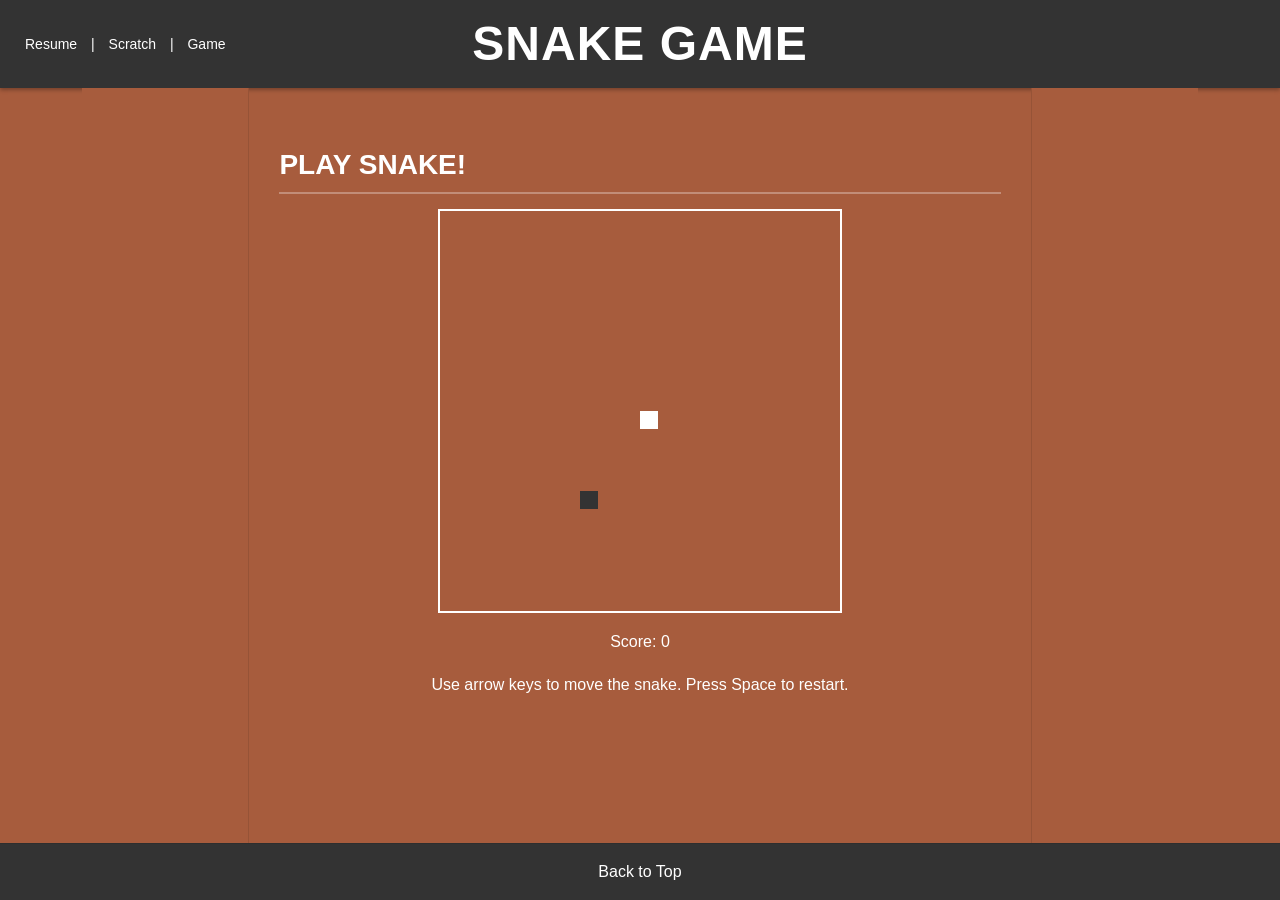
<file: game.html>
<!DOCTYPE html>
<html lang="en">
<head>
    <meta charset="UTF-8">
    <meta name="viewport" content="width=device-width, initial-scale=1.0">
    <title>Game</title>
    <link rel="stylesheet" href="css/styles.css" />
    <link rel="stylesheet" href="css/scratch_game_styling.css" />
</head>
<body class="scratch-page">
    <header id="top">
        <div class="header-left">
            <a href="index.html">Resume</a>
            <span>|</span>
            <a href="scratch.html">Scratch</a>
            <span>|</span>
            <a href="game.html">Game</a>
        </div>
        <div class="header-center">
            <h1>Snake Game</h1>
        </div>
    </header>
    
    <div class="container">
        <div class="left"></div>
        
        <div class="body">
            <h2>Play Snake!</h2>
            <canvas id="gameCanvas" width="400" height="400" tabindex="0" style="border: 2px solid white; display: block; margin: 0 auto; outline: none;"></canvas>
            <p style="text-align: center;">Score: <span id="score">0</span></p>
            <p style="text-align: center;">Use arrow keys to move the snake. Press Space to restart.</p>
        </div>
        
        <div class="right"></div>
    </div>

    <footer>
        <a href="#top">Back to Top</a>
    </footer>

    <script>
        const canvas = document.getElementById('gameCanvas');
        const ctx = canvas.getContext('2d');
        const scoreElement = document.getElementById('score');

        const gridSize = 20;
        const tileCount = canvas.width / gridSize;

        let snake = [
            {x: 10, y: 10}
        ];
        let food = {};
        let dx = 0;
        let dy = 0;
        let score = 0;
        let gameRunning = true;

        function randomTile() {
            return Math.floor(Math.random() * tileCount);
        }

        function generateFood() {
            food = {
                x: randomTile(),
                y: randomTile()
            };
        }

        function draw() {
            // Clear canvas
            ctx.fillStyle = 'rgb(167, 92, 61)'; // Match background
            ctx.fillRect(0, 0, canvas.width, canvas.height);

            // Draw snake
            ctx.fillStyle = 'white';
            for (let segment of snake) {
                ctx.fillRect(segment.x * gridSize, segment.y * gridSize, gridSize - 2, gridSize - 2);
            }

            // Draw food
            ctx.fillStyle = '#333';
            ctx.fillRect(food.x * gridSize, food.y * gridSize, gridSize - 2, gridSize - 2);
        }

        function update() {
            if (!gameRunning) return;
            if (dx === 0 && dy === 0) return; // wait for first keypress

            const head = {x: snake[0].x + dx, y: snake[0].y + dy};

            // Check wall collision
            if (head.x < 0 || head.x >= tileCount || head.y < 0 || head.y >= tileCount) {
                gameRunning = false;
                return;
            }

            // Check self collision
            for (let segment of snake) {
                if (head.x === segment.x && head.y === segment.y) {
                    gameRunning = false;
                    return;
                }
            }

            snake.unshift(head);

            // Check food collision
            if (head.x === food.x && head.y === food.y) {
                score++;
                scoreElement.textContent = score;
                generateFood();
            } else {
                snake.pop();
            }
        }

        function gameLoop() {
            update();
            draw();
        }

        function changeDirection(event) {
            const LEFT_KEY = 37;
            const UP_KEY = 38;
            const RIGHT_KEY = 39;
            const DOWN_KEY = 40;
            const SPACE_KEY = 32;

            const keyPressed = event.keyCode;

            if ([LEFT_KEY, UP_KEY, RIGHT_KEY, DOWN_KEY, SPACE_KEY].includes(keyPressed)) {
                event.preventDefault();
            }

            const goingUp = dy === -1;
            const goingDown = dy === 1;
            const goingRight = dx === 1;
            const goingLeft = dx === -1;

            if (keyPressed === LEFT_KEY && !goingRight) {
                dx = -1;
                dy = 0;
            }
            if (keyPressed === UP_KEY && !goingDown) {
                dx = 0;
                dy = -1;
            }
            if (keyPressed === RIGHT_KEY && !goingLeft) {
                dx = 1;
                dy = 0;
            }
            if (keyPressed === DOWN_KEY && !goingUp) {
                dx = 0;
                dy = 1;
            }
            if (keyPressed === SPACE_KEY) {
                resetGame();
            }
        }

        function resetGame() {
            snake = [{x: 10, y: 10}];
            dx = 0;
            dy = 0;
            score = 0;
            scoreElement.textContent = score;
            gameRunning = true;
            generateFood();
        }

        document.addEventListener('keydown', changeDirection);

        // Initialize
        generateFood();
        canvas.focus();
        setInterval(gameLoop, 100);
    </script>
</body>
</html>
</file>
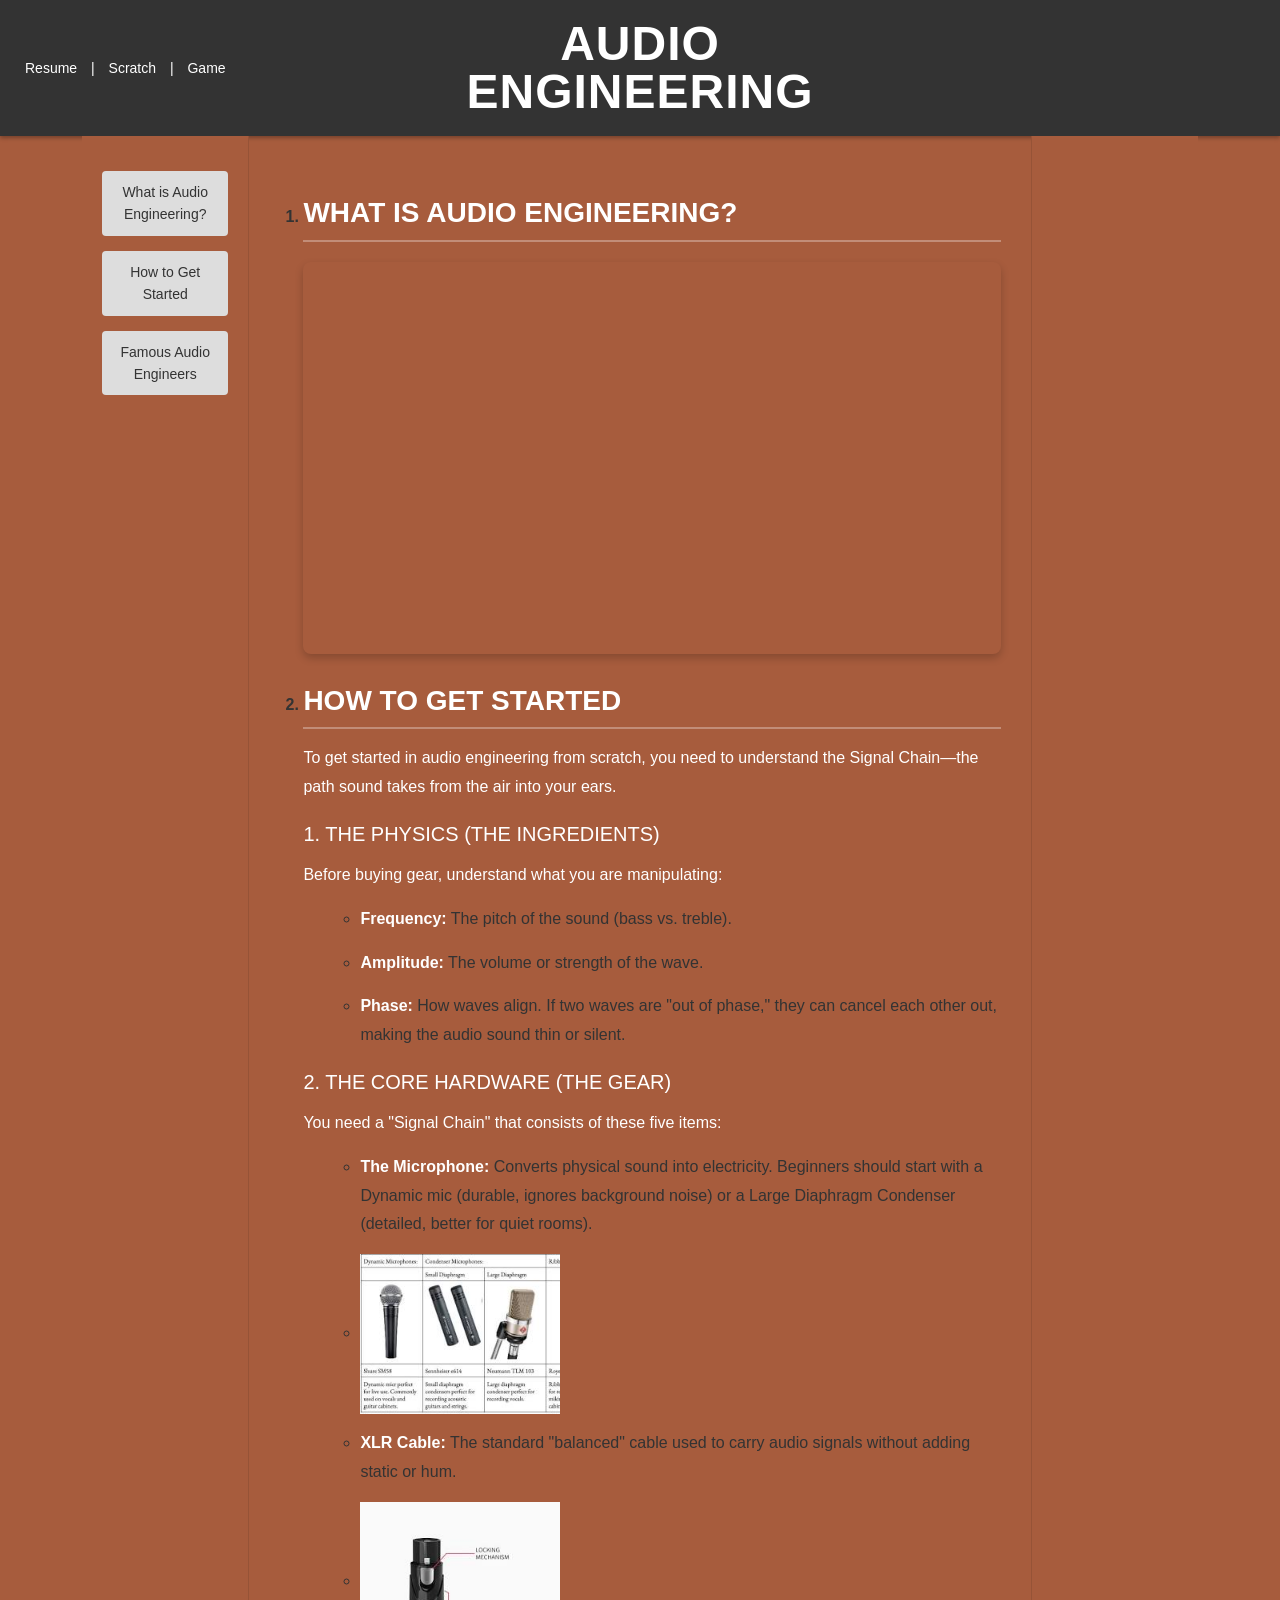
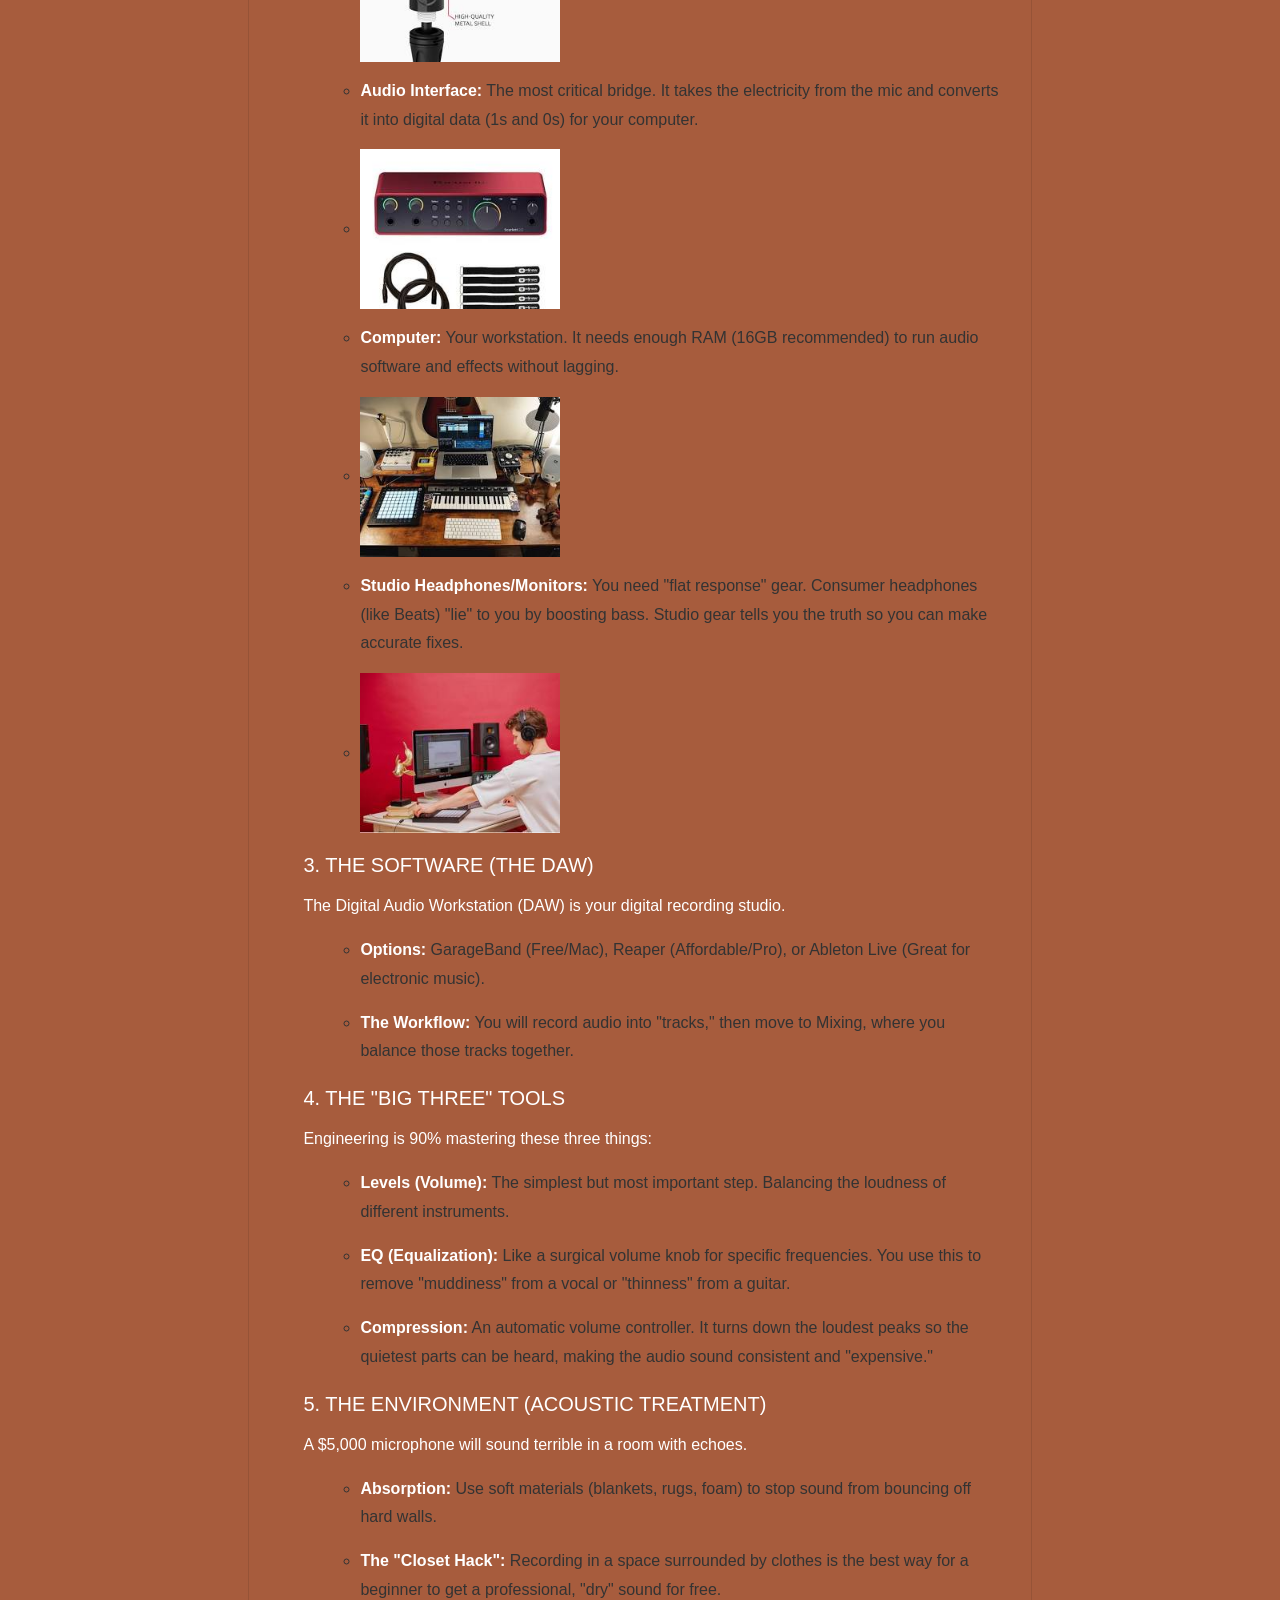
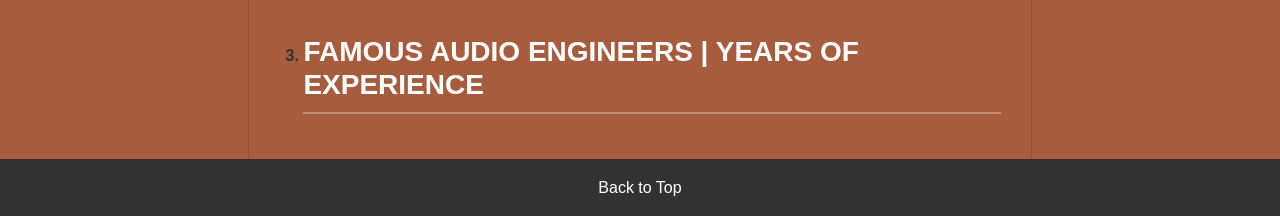
<file: scratch.html>
<!DOCTYPE html>
<html lang="en">
<head>
    <meta charset="UTF-8">
    <meta name="viewport" content="width=device-width, initial-scale=1.0">
    <title>Audio Engineering</title>
    <link rel="stylesheet" href="css/styles.css" />
    <link rel="stylesheet" href="css/scratch_game_styling.css" />
</head>
<body class="scratch-page">
    <header id="top">
        <div class="header-left">
            <a href="index.html">Resume</a>
            <span>|</span>
            <a href="scratch.html">Scratch</a>
            <span>|</span>
            <a href="game.html">Game</a>
        </div>
        <div class="header-center">
            <h1>Audio Engineering</h1>
        </div>
    </header>
    
    <div class="container">
        <div class="left">
            <a href="#section1">What is Audio Engineering?</a>
            <a href="#section2">How to Get Started</a>
            <a href="#section3">Famous Audio Engineers</a>
        </div>
        
        <div class="body">
            <ol>
                <li>
                    <h2 id="section1">What is Audio Engineering?</h2>
                    <div class="video-container">
                        <iframe src="https://www.youtube.com/embed/S9WnYUUBl84" allow="accelerometer; autoplay; clipboard-write; encrypted-media; gyroscope; picture-in-picture; web-share" allowfullscreen></iframe>
                    </div>
                </li>
                <li>
                    <h2 id="section2">How to Get Started</h2>
                    <p>To get started in audio engineering from scratch, you need to understand the Signal Chain—the path sound takes from the air into your ears.</p>
                    
                    <h3>1. The Physics (The Ingredients)</h3>
                    <p>Before buying gear, understand what you are manipulating:</p>
                    <ul>
                        <li><strong>Frequency:</strong> The pitch of the sound (bass vs. treble).</li>
                        <li><strong>Amplitude:</strong> The volume or strength of the wave.</li>
                        <li><strong>Phase:</strong> How waves align. If two waves are "out of phase," they can cancel each other out, making the audio sound thin or silent.</li>
                    </ul>
                    
                    <h3>2. The Core Hardware (The Gear)</h3>
                    <p>You need a "Signal Chain" that consists of these five items:</p>
                    <ul>
                        <li><strong>The Microphone:</strong> Converts physical sound into electricity. Beginners should start with a Dynamic mic (durable, ignores background noise) or a Large Diaphragm Condenser (detailed, better for quiet rooms).</li>
                        <li><img src="assets/img/Microphone.jpeg" alt="Microphone" style="width: 200px; height: auto;"></li>
                        <li><strong>XLR Cable:</strong> The standard "balanced" cable used to carry audio signals without adding static or hum.</li>
                        <li><img src="assets/img/XLR_cable.jpeg" alt="XLR Cable" style="width: 200px; height: auto;"></li>
                        <li><strong>Audio Interface:</strong> The most critical bridge. It takes the electricity from the mic and converts it into digital data (1s and 0s) for your computer.</li>
                        <li><img src="assets/img/audio_interface.jpeg" alt="Audio Interface" style="width: 200px; height: auto;"></li>
                        <li><strong>Computer:</strong> Your workstation. It needs enough RAM (16GB recommended) to run audio software and effects without lagging.</li>
                        <li><img src="assets/img/computer.jpeg" alt="Computer" style="width: 200px; height: auto;"></li>
                        <li><strong>Studio Headphones/Monitors:</strong> You need "flat response" gear. Consumer headphones (like Beats) "lie" to you by boosting bass. Studio gear tells you the truth so you can make accurate fixes.</li>
                        <li><img src="assets/img/headphones.jpeg" alt="Studio Headphones" style="width: 200px; height: auto;"></li>
                    </ul>
                    
                    <h3>3. The Software (The DAW)</h3>
                    <p>The Digital Audio Workstation (DAW) is your digital recording studio.</p>
                    <ul>
                        <li><strong>Options:</strong> GarageBand (Free/Mac), Reaper (Affordable/Pro), or Ableton Live (Great for electronic music).</li>
                        <li><strong>The Workflow:</strong> You will record audio into "tracks," then move to Mixing, where you balance those tracks together.</li>
                    </ul>
                    
                    <h3>4. The "Big Three" Tools</h3>
                    <p>Engineering is 90% mastering these three things:</p>
                    <ul>
                        <li><strong>Levels (Volume):</strong> The simplest but most important step. Balancing the loudness of different instruments.</li>
                        <li><strong>EQ (Equalization):</strong> Like a surgical volume knob for specific frequencies. You use this to remove "muddiness" from a vocal or "thinness" from a guitar.</li>
                        <li><strong>Compression:</strong> An automatic volume controller. It turns down the loudest peaks so the quietest parts can be heard, making the audio sound consistent and "expensive."</li>
                    </ul>
                    
                    <h3>5. The Environment (Acoustic Treatment)</h3>
                    <p>A $5,000 microphone will sound terrible in a room with echoes.</p>
                    <ul>
                        <li><strong>Absorption:</strong> Use soft materials (blankets, rugs, foam) to stop sound from bouncing off hard walls.</li>
                        <li><strong>The "Closet Hack":</strong> Recording in a space surrounded by clothes is the best way for a beginner to get a professional, "dry" sound for free.</li>
                    </ul>
                </li>
                <li>
                    <h2 id="section3">Famous Audio Engineers | Years of Experience</h2>
<div class='tableauPlaceholder' id='viz1776118799468' style='position: relative'><noscript><a href='#'><img alt='Famous Audio Engineers | Years of Experience ' src='https:&#47;&#47;public.tableau.com&#47;static&#47;images&#47;Fa&#47;FamousAudioEngineersYearsofExperience&#47;Sheet1&#47;1_rss.png' style='border: none' /></a></noscript><object class='tableauViz'  style='display:none;'><param name='host_url' value='https%3A%2F%2Fpublic.tableau.com%2F' /> <param name='embed_code_version' value='3' /> <param name='site_root' value='' /><param name='name' value='FamousAudioEngineersYearsofExperience&#47;Sheet1' /><param name='tabs' value='no' /><param name='toolbar' value='yes' /><param name='static_image' value='https:&#47;&#47;public.tableau.com&#47;static&#47;images&#47;Fa&#47;FamousAudioEngineersYearsofExperience&#47;Sheet1&#47;1.png' /> <param name='animate_transition' value='yes' /><param name='display_static_image' value='yes' /><param name='display_spinner' value='yes' /><param name='display_overlay' value='yes' /><param name='display_count' value='yes' /><param name='language' value='en-US' /></object></div>                <script type='text/javascript'>                    var divElement = document.getElementById('viz1776118799468');                    var vizElement = divElement.getElementsByTagName('object')[0];                    vizElement.style.width='100%';vizElement.style.height=(divElement.offsetWidth*0.75)+'px';                    var scriptElement = document.createElement('script');                    scriptElement.src = 'https://public.tableau.com/javascripts/api/viz_v1.js';                    vizElement.parentNode.insertBefore(scriptElement, vizElement);                </script>
                </li>
            </ol>
        </div>
        
        <div class="right"></div>
    </div>

    <footer>
        <a href="#top">Back to Top</a>
    </footer>
</body>
</html></content>
</file>
<file: css/scratch_game_styling.css>
/* Scratch and Game page styles */
* {
  font-family: 'Segoe UI', Tahoma, Geneva, Verdana, sans-serif;
}

.scratch-page {
  display: flex;
  flex-direction: column;
  min-height: 100vh;
  margin: 0;
  padding: 0;
  width: 100%;
  background-color: rgb(167, 92, 61);
  color: white;
  font-family: 'Segoe UI', Tahoma, Geneva, Verdana, sans-serif;
  font-size: 16px;
  line-height: 1.6;
}

header {
  background-color: #333;
  color: white;
  padding: 20px;
  display: grid;
  grid-template-columns: 1fr 1fr 1fr;
  align-items: center;
  box-shadow: 0 2px 4px rgba(0, 0, 0, 0.3);
}

.header-left {
  text-align: left;
  white-space: nowrap;
  font-weight: 500;
  font-size: 14px;
}

.header-left a {
  color: white;
  text-decoration: none;
  margin: 0 5px;
  display: inline;
  transition: opacity 0.3s ease;
}

.header-left span {
  color: white;
  margin: 0 5px;
  display: inline;
}

.header-left a:hover {
  text-decoration: underline;
  opacity: 0.8;
}

.header-center {
  text-align: center;
  color: white;
}

header h1 {
  font-size: 48px;
  margin: 0;
  color: white;
  font-weight: 700;
  letter-spacing: 1px;
}

.container {
  display: flex;
  flex: 1;
}

.left {
  width: 15%;
  background-color: rgb(167, 92, 61);
  padding: 20px;
  border-right: 1px solid rgba(0, 0, 0, 0.1);
}

.left a {
  display: block;
  margin: 15px 0;
  text-decoration: none;
  color: #333;
  font-size: 14px;
  padding: 10px;
  background-color: #ddd;
  border-radius: 4px;
  text-align: center;
  transition: background-color 0.3s ease;
  font-weight: 500;
}

.left a:hover {
  background-color: #bbb;
}

.body {
  width: 70%;
  padding: 30px;
  color: white;
  overflow-y: auto;
}

.body h2 {
  font-size: 28px;
  margin: 30px 0 15px 0;
  color: white;
  font-weight: 700;
  border-bottom: 2px solid rgba(255, 255, 255, 0.3);
  padding-bottom: 10px;
}

.body h3 {
  font-size: 20px;
  margin: 20px 0 10px 0;
  color: white;
  font-weight: 500;
}

.body p {
  font-size: 16px;
  margin: 15px 0;
  line-height: 1.8;
  color: white;
}

.body ul {
  margin: 15px 0 15px 25px;
  line-height: 1.8;
}

.body ul li {
  margin: 8px 0;
  font-size: 16px;
  color: white;
}

.body strong,
.body em {
  color: white;
}

.video-container {
  margin-top: 20px;
  margin-bottom: 30px;
  position: relative;
  padding-bottom: 56.25%;
  height: 0;
  overflow: hidden;
  border-radius: 8px;
  box-shadow: 0 4px 8px rgba(0, 0, 0, 0.2);
}

.video-container iframe {
  position: absolute;
  top: 0;
  left: 0;
  width: 100%;
  height: 100%;
  border: none;
}

.body ol {
  font-size: 16px;
  margin: 0;
  padding-left: 1.5rem;
  line-height: 1.8;
}

.body ol li {
  margin: 15px 0;
  font-weight: 500;
  color: #333;
}

.body ol li::marker {
  font-size: 16px;
  font-family: inherit;
  font-weight: 600;
  color: #333;
}

.right {
  width: 15%;
  background-color: rgb(167, 92, 61);
  padding: 20px;
  border-left: 1px solid rgba(0, 0, 0, 0.1);
}

footer {
  background-color: #333;
  color: white;
  padding: 15px;
  text-align: center;
  border-top: 1px solid rgba(0, 0, 0, 0.1);
}

footer a {
  color: white;
  text-decoration: none;
  font-weight: 500;
  transition: opacity 0.3s ease;
}

footer a:hover {
  opacity: 0.8;
}
</file>
